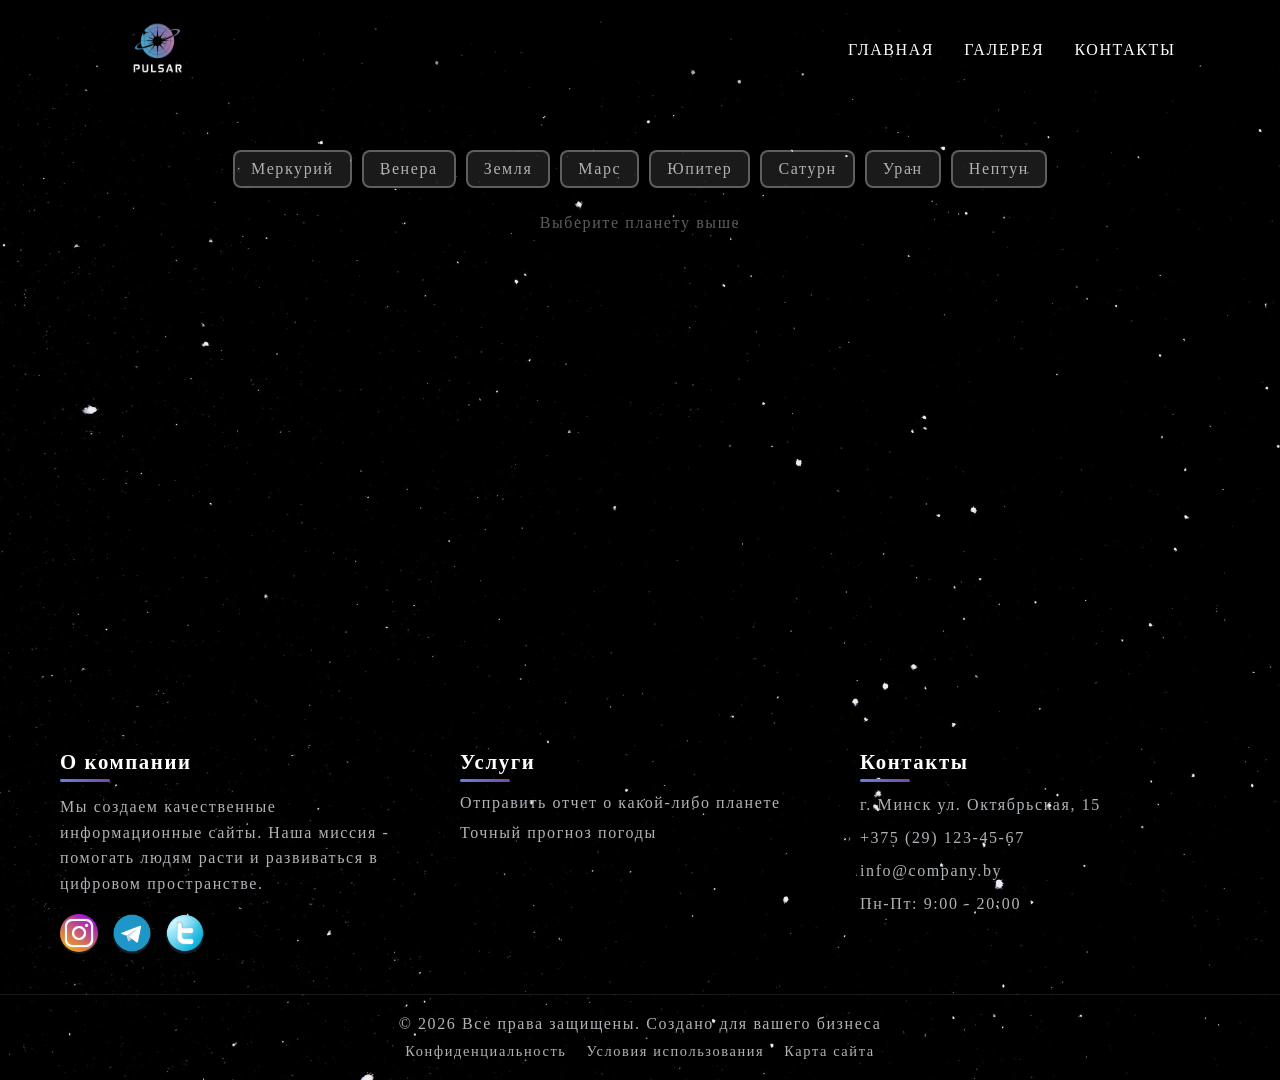
<file: gallery/nasa-gallery.html>
<!DOCTYPE html>
<html lang="ru">

<head>
  <meta charset="UTF-8">
  <meta name="viewport" content="width=device-width, initial-scale=1.0">
  <link rel="stylesheet" href="./style.css">
  <script src="./script.js" defer></script>
  <title>Галерея NASA — Планеты</title>
</head>

<body>
    <header>
      <div class="container">
        <a href="https://myfreedom-it.github.io/pulsar/index.html"><img src="./img/logo1.png" class="logo" /></a>
        <ul class="nav-bar">
          <li><a href="../index.html" class="nav-items">ГЛАВНАЯ</a></li>
          <li><a href="./nasa-gallery.html" class="nav-items">ГАЛЕРЕЯ</a></li>
          <li><a href="#contacts" class="nav-items">КОНТАКТЫ</a></li>
        </ul>
      </div>
    </header>
    <div class="container dopclass">
      <div class="planets" id="planets"></div>
      <div class="status" id="status">Выберите планету выше</div>
      <div class="gallery" id="gallery"></div>
      <div id="modal-root"></div>
    </div>
    <footer class="footer">
      <div class="footer-container">
        <div class="footer-section">
          <h3>О компании</h3>
          <p>
            Мы создаем качественные информационные сайты. Наша миссия - помогать
            людям расти и развиваться в цифровом пространстве.
          </p>
          <div class="social-links">
            <a
              href="https://www.instagram.com/projectpullsar?igsh=MTVreGo3YnMzYXZjOQ%3D%3D&utm_source=qr"
              ><i><img src="./img/instagram-256x256.png" class="instagram" /></i
            ></a>
            <a href="https://t.me/pulsar1231"
              ><i class="telegram"
                ><img src="./img/telegram-256x256.png" alt="" /></i
            ></a>
            <a href="https://x.com/pulsarzxc?s=21"
              ><i class="twitter"
                ><img
                  src="./img/1303506232_social_twitter_button_blue-256x256.png"
                  alt="" /></i
            ></a>
          </div>
        </div>

        <div class="footer-section">
          <h3>Услуги</h3>
          <ul>
            <li><a href="#">Отправить отчет о какой-либо планете</a></li>
            <li><a href="#">Точный прогноз погоды</a></li>
          </ul>
        </div>

        <div class="footer-section">
          <h3 id="contacts">Контакты</h3>
          <ul class="contact-info">
            <li>
              <i class="fas fa-map-marker-alt"></i>
              <span>г. Минск ул. Октябрьская, 15</span>
            </li>
            <li>
              <i class="fas fa-phone"></i> <span>+375 (29) 123-45-67</span>
            </li>
            <li>
              <i class="fas fa-envelope"></i> <span>info@company.by</span>
            </li>
            <li>
              <i class="fas fa-clock"></i> <span>Пн-Пт: 9:00 - 20:00</span>
            </li>
          </ul>
        </div>
      </div>

      <div class="footer-bottom">
        <p>
          &copy; 2026 Все права защищены. Создано для вашего бизнеса
        </p>
        <div class="footer-links">
          <a href="#">Конфиденциальность</a>
          <a href="#">Условия использования</a>
          <a href="#">Карта сайта</a>
        </div>
      </div>
    </footer>
  </body>

</html>
</file>
<file: gallery/style.css>
* {
    margin: 0px;
    padding: 0px;
    box-sizing: border-box;
    font-family: Calibri;
    letter-spacing: 0.1rem;
}

html {
    scroll-behavior: smooth;
}

.container {
    width: 85%;
    margin: 0 auto;
}

body {
    background-image: url(./img/zvezdy_bliki_chernyj_204142_3840x2160.jpg);
    background-repeat: no-repeat;
    background-size: cover;
}

img {
    max-width: 100%;
}

.logo {
    height: 100px;
    padding-left: 5%;
}
a {
    display: inline-block;
}
header {
    position: fixed;
    top: 0;
    left: 0;
    background: linear-gradient(#000000, #00000000);
    height: 100px;
    display: flex;
    width: 100%;
    color: white;
    padding: 10px;
    justify-content: space-between;
    z-index: 9;
}
header .container{
display: flex;
justify-content: space-between;
align-items: center
}
.nav-bar {
    list-style: none;
    display: flex;
    justify-content: space-evenly;
    align-items: center;
    gap: 30px;
}
.dopclass{
    min-height: 60vh;
}

.nav-bar :hover {
    color: #667eea;
}

.nav-items {
    text-decoration: none;
    color: white;
}

.planets {
    margin-top: 150px;
    display: flex;
    flex-wrap: wrap;
    gap: 10px;
    margin-bottom: 25px;
    justify-content: center;
}

.pbtn {
    padding: 8px 16px;
    font-size: 16px;
    font-weight: 500;
    border-radius: 8px;
    border: 2px solid rgba(255, 255, 255, 0.3);
    background: rgba(255, 255, 255, 0.1);
    color: #b1b1b1;
    cursor: pointer;
    transition: all 0.15s;
}

.pbtn:hover {
    background: rgba(255, 255, 255, 0.256);
    color: #fff;
    scale: 1.03;
}

.pbtn.active {
    background: rgba(255, 255, 255, 0.338);
    border: 2px solid rgba(255, 255, 255, 0.3);
    color: #fff;
    scale: 0.99;
}

.status {
    font-size: 16px;
    color: #5d5d5d;
    min-height: 20px;
    margin-bottom: 1.25rem;
    display: flex;
    justify-content: center;
    align-items: center;
}

.gallery {
    display: grid;
    grid-template-columns: repeat(auto-fill, minmax(180px, 1fr));
    gap: 14px;
}

.card {
    border-radius: 10px;
    border: 2px solid rgba(255, 255, 255, 0.3);
    overflow: hidden;
    background: rgba(255, 255, 255, 0.1);
    cursor: pointer;
    transition: 150ms;
}

.card:hover {
    scale: 1.02;
    background: rgba(255, 255, 255, 0.256);
}

.card:active {
    scale: 0.99;
}

.card img {
    width: 100%;
    aspect-ratio: 1;
    object-fit: cover;
    display: block;
    background: rgba(255, 255, 255, 0.1);
}

.card-info {
    padding: 8px 10px;
}

.card-title {
    font-size: 12px;
    font-weight: 500;
    color: #bbbbbb;
    white-space: nowrap;
    overflow: hidden;
    text-overflow: ellipsis;
}

.card-date {
    font-size: 11px;
    color: #5d5d5d;
    margin-top: 3px;
}

.error {
    grid-column: 1/-1;
    padding: 2rem;
    text-align: center;
    color: #5d5d5d;
    font-size: 14px;
    border: 1px solid #1e1e3a;
    border-radius: 10px;
}

.overlay {
    position: fixed;
    inset: 0;
    background: rgba(0, 0, 0, 0.85);
    display: flex;
    align-items: center;
    justify-content: center;
    z-index: 999;
    padding: 1rem;
}

.modal {
    background: #12122a;
    border-radius: 12px;
    max-width: 580px;
    width: 100%;
    border: 1px solid #2a2a4a;
    overflow: hidden;
    position: relative;
}

.modal img {
    width: 100%;
    display: block;
    max-height: 340px;
    object-fit: cover;
}

.modal-body {
    padding: 1rem 1.25rem 1.25rem;
}

.modal-top {
    display: flex;
    justify-content: space-between;
    align-items: flex-start;
    margin-bottom: 8px;
}

.modal-body h3 {
    font-size: 15px;
    font-weight: 600;
    color: #e6e6e6;
    flex: 1;
}

.modal-close {
    position: absolute;
    background: none;
    border: none;
    font-size: 22px;
    cursor: pointer;
    color: #5d5d5d;
    line-height: 1;
    padding: 10px 10px 0 0;
    right: 0;
    transition: 150ms;
}

.modal-close:hover {
    color: #e1e1e1;
    scale: 1.15;
}

.modal-close:active {
    scale: 0.99;
}

.modal-date {
    font-size: 12px;
    color: #5d5d5d;
    margin-bottom: 10px;
}

.modal-desc {
    font-size: 13px;
    color: #ddd;
    line-height: 1.65;
}

.modal-link {
    display: inline-block;
    margin-top: 12px;
    font-size: 12px;
    color: #3b78e7;
    text-decoration: none;
}

.modal-link:hover {
    text-decoration: underline;
}

.footer {
    color: #ffffff;
    padding-top: 60px;
    margin-top: auto;
}

.footer-container {
    max-width: 1200px;
    margin: 0 auto;
    padding: 0 20px;
    display: grid;
    grid-template-columns: repeat(auto-fit, minmax(250px, 1fr));
    gap: 40px;
    margin-bottom: 40px;
}

.footer-section h3 {
    font-size: 1.3rem;
    margin-bottom: 20px;
    position: relative;
    display: inline-block;
}

.footer-section h3::after {
    content: "";
    position: absolute;
    bottom: -8px;
    left: 0;
    width: 50px;
    height: 3px;
    background: linear-gradient(90deg, #667eea, #764ba2);
    border-radius: 2px;
}

.footer-section p {
    color: #b0b4b8;
    line-height: 1.6;
    margin-bottom: 20px;
}

.footer-section ul {
    list-style: none;
}

.footer-section ul li {
    margin-bottom: 12px;
}

.footer-section ul li a {
    color: #b0b4b8;
    text-decoration: none;
    transition: all 0.3s ease;
    display: inline-block;
}

.footer-section ul li a:hover {
    color: #667eea;
}

.instagram {
    border-radius: 50px;
}

.contact-info li {
    align-items: center;
    color: #b0b4b8;
}

.contact-info li i {
    width: 20px;
    font-size: 1.1rem;
}

.social-links {
    display: flex;
    gap: 15px;
    margin-top: 20px;
}

.social-links a {
    display: inline-flex;
    align-items: center;
    justify-content: center;
    width: 38px;
    height: 38px;
    background: rgba(255, 255, 255, 0.1);
    border-radius: 50%;
    color: #ffffff;
    text-decoration: none;
    transition: all 0.3s ease;
}

.social-links a:hover {
    background: #667eea;
    transform: translateY(-3px);
}

.footer-bottom {
    border-top: 1px solid rgba(255, 255, 255, 0.1);
    padding: 20px 0;
    text-align: center;
}

.footer-bottom p {
    color: #b0b4b8;
    margin-bottom: 10px;
}

.footer-bottom i.fa-heart {
    color: #ff4757;
    animation: heartbeat 1.5s ease infinite;
}

.footer-links {
    display: flex;
    justify-content: center;
    gap: 20px;
    flex-wrap: wrap;
}

.footer-links a {
    color: #b0b4b8;
    text-decoration: none;
    font-size: 0.9rem;
    transition: color 0.3s ease;
}

.footer-links a:hover {
    color: #667eea;
}
</file>
